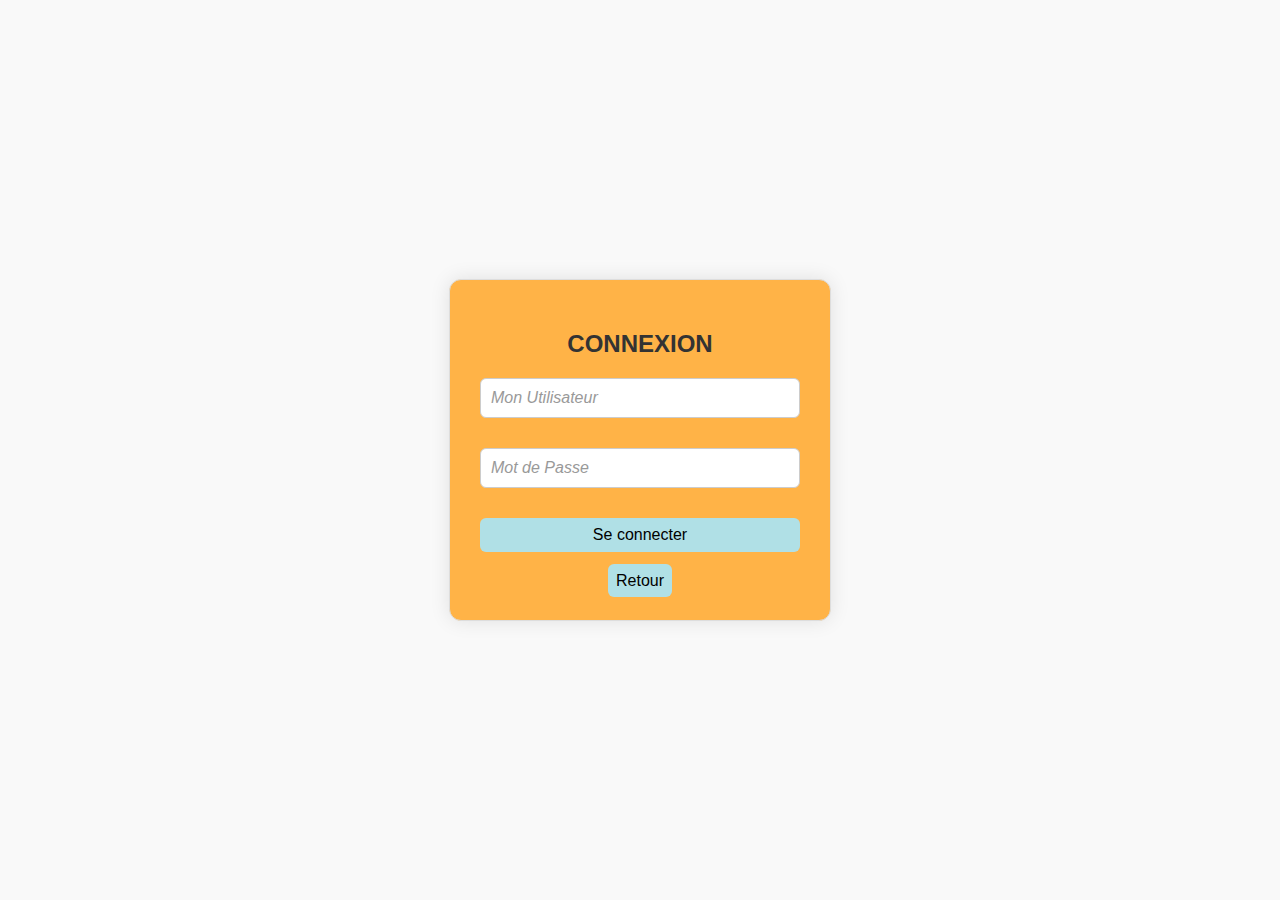
<file: 2-page_login.html>
<!DOCTYPE html>
<html lang="fr">
<head>
    <meta charset="UTF-8">
    <meta name="viewport" content="width=device-width, initial-scale=1.0">
    <title>Page d'authentification</title>
    <link rel="stylesheet" href="2-page_login.css"> 
</head>
<body>
    <div class="container">
        <h2>CONNEXION</h2>
        <!-- Modification apportée ici -->
        <form id="login-form" action="2-page_login.php" method="post">
            <div class="form-group">
                <input type="text" id="username" name="username" placeholder="Mon Utilisateur" required>
            </div>
            <div class="form-group">
                <input type="password" id="password" name="password" placeholder="Mot de Passe" required>
            </div>
            <div class="form-group">
                <input type="submit" value="Se connecter">
            </div>
            <div class="error-message" id="error-message"></div>
        </form>
        <a class="back-button" href="index.html" style="width: 50px;">Retour</a>
    </div>
</body>
</html>
</file>
<file: 2-page_login.css>
body {
    margin: 0;
    padding: 0;
    font-family: Arial, sans-serif;
    background-color: #f9f9f9;
    display: flex;
    justify-content: center;
    align-items: center;
    height: 100vh;
}

.container {
    background-color: #ffb347;
    border-radius: 12px;
    padding: 30px;
    box-shadow: 0 0 20px rgba(0, 0, 0, 0.1);
    width: 320px;
    border: 1px solid #ddd;
    text-align: center;
}

h2 {
    text-align: center;
    margin-bottom: 20px;
    color: #333;
}

.form-group {
    margin-bottom: 20px;
}

input[type="text"],
input[type="password"] {
    width: calc(100% - 22px);
    padding: 10px;
    border: 1px solid #ccc;
    border-radius: 6px;
    font-size: 16px;
    margin-bottom: 10px;
}

input[type="text"]::placeholder,
input[type="password"]::placeholder {
    color: #999;
    font-style: italic;
}

input[type="submit"],
.back-button {
    width: 100%;
    padding: 8px;
    background-color: #b0e0e6;
    color: #000;
    border: none;
    border-radius: 6px;
    cursor: pointer;
    transition: background-color 0.3s ease;
    font-size: 16px;
    text-decoration: none;
}

input[type="submit"]:hover,
.back-button:hover {
    background-color: #8ab6bf;
}

.error-message {
    color: #ff0000;
    font-size: 14px;
    margin-top: 5px;
    text-align: center;
}
</file>
